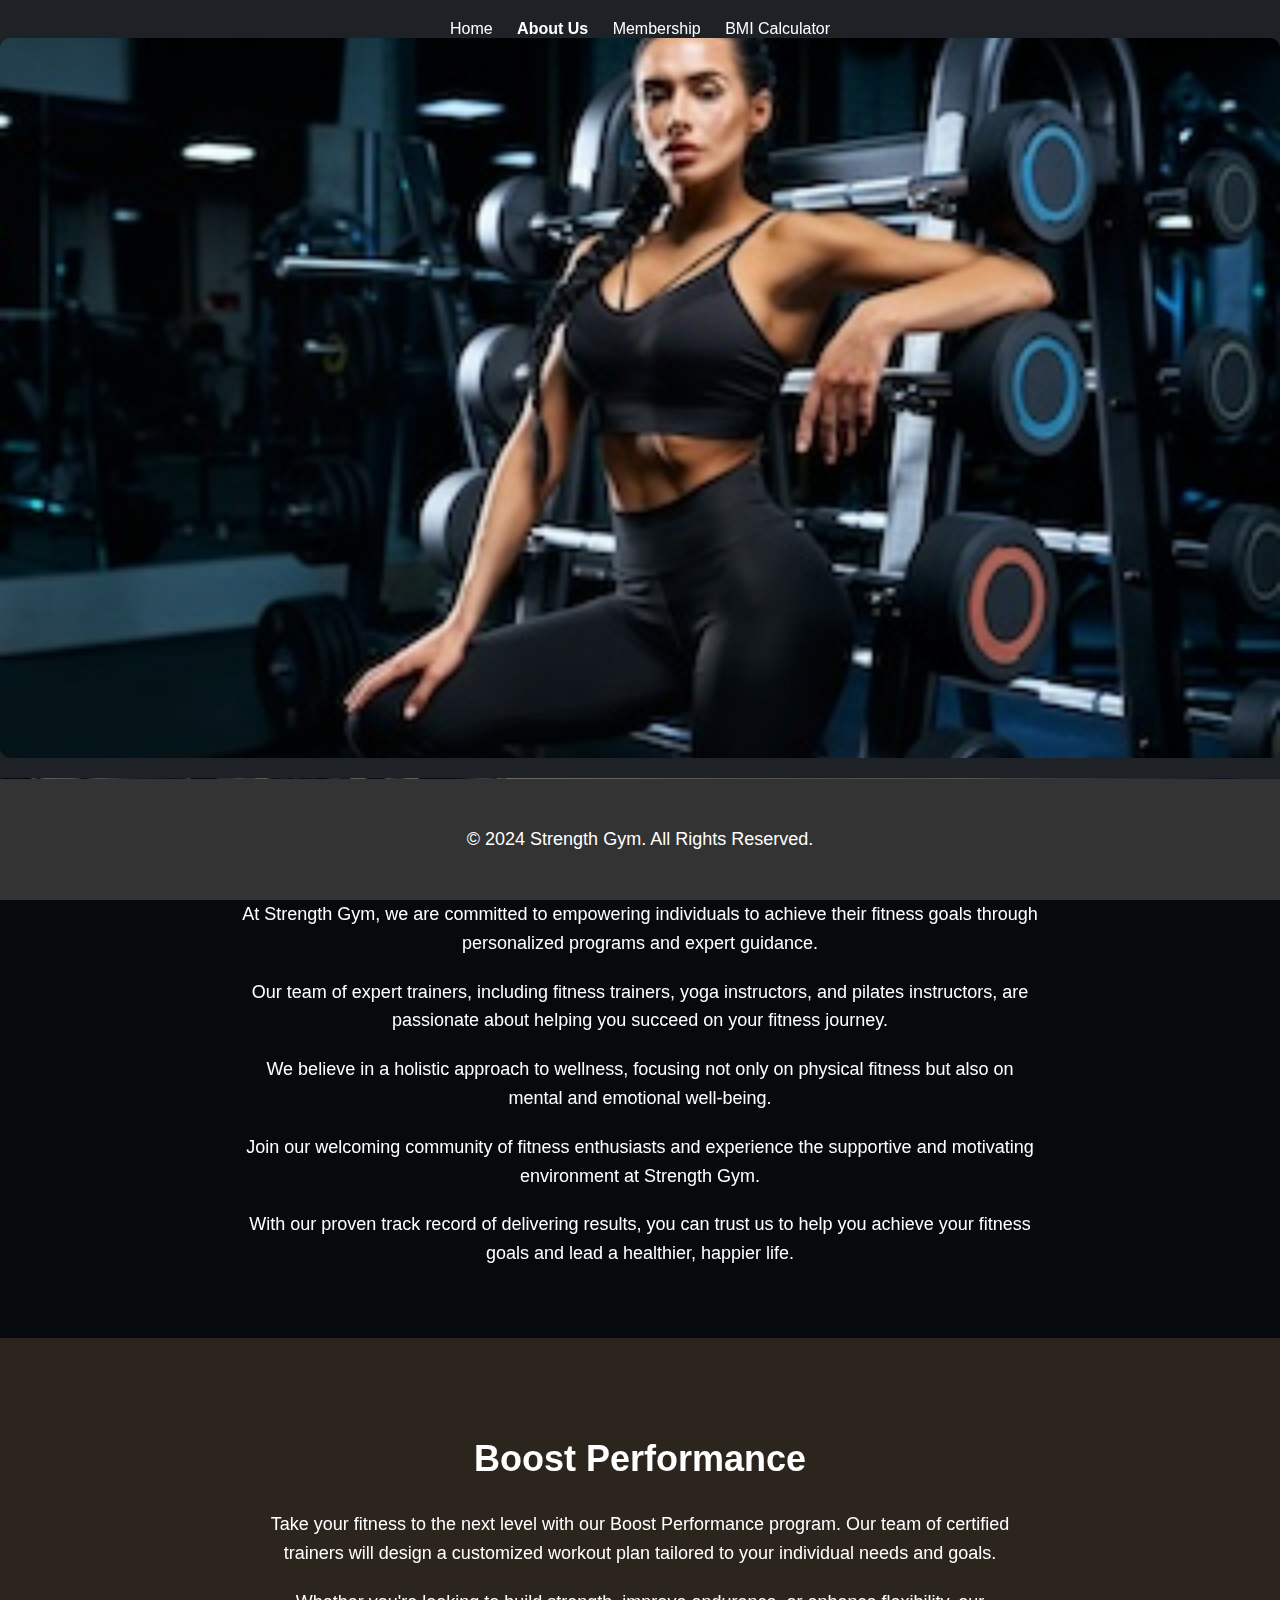
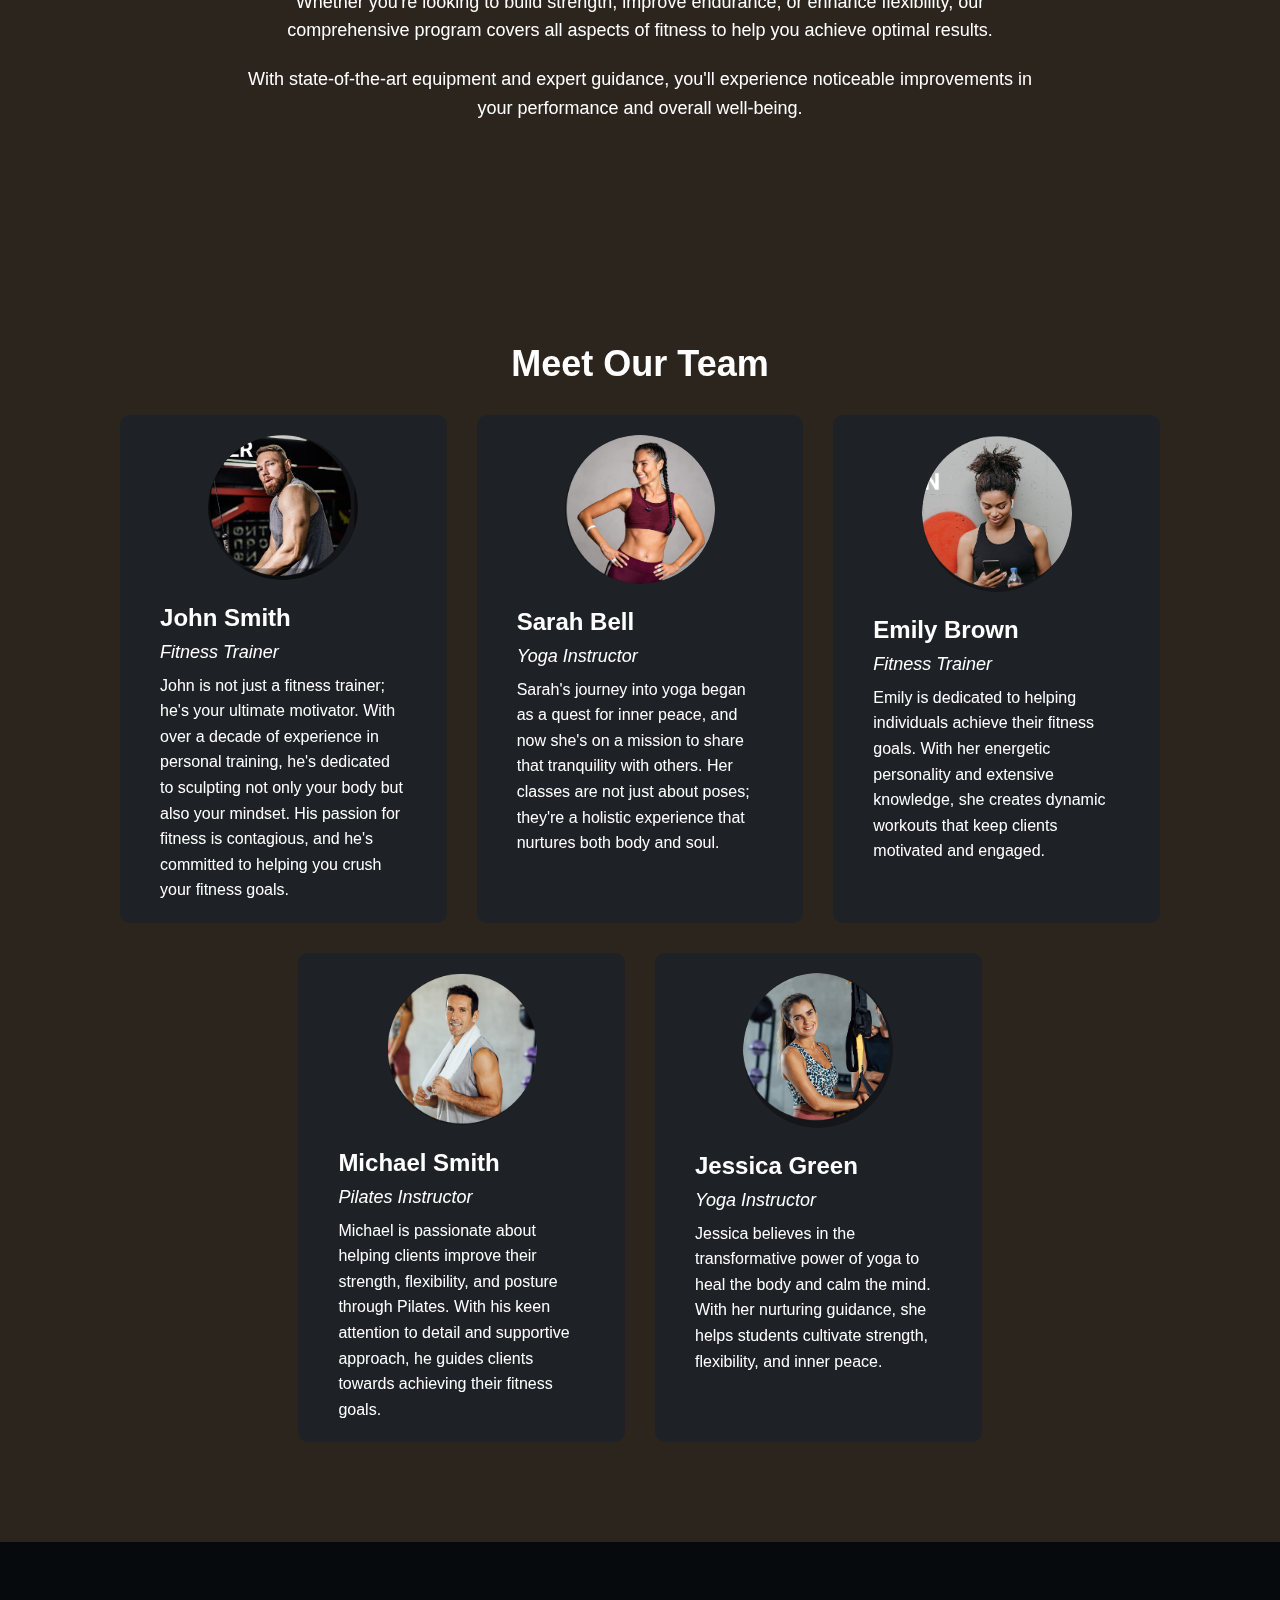
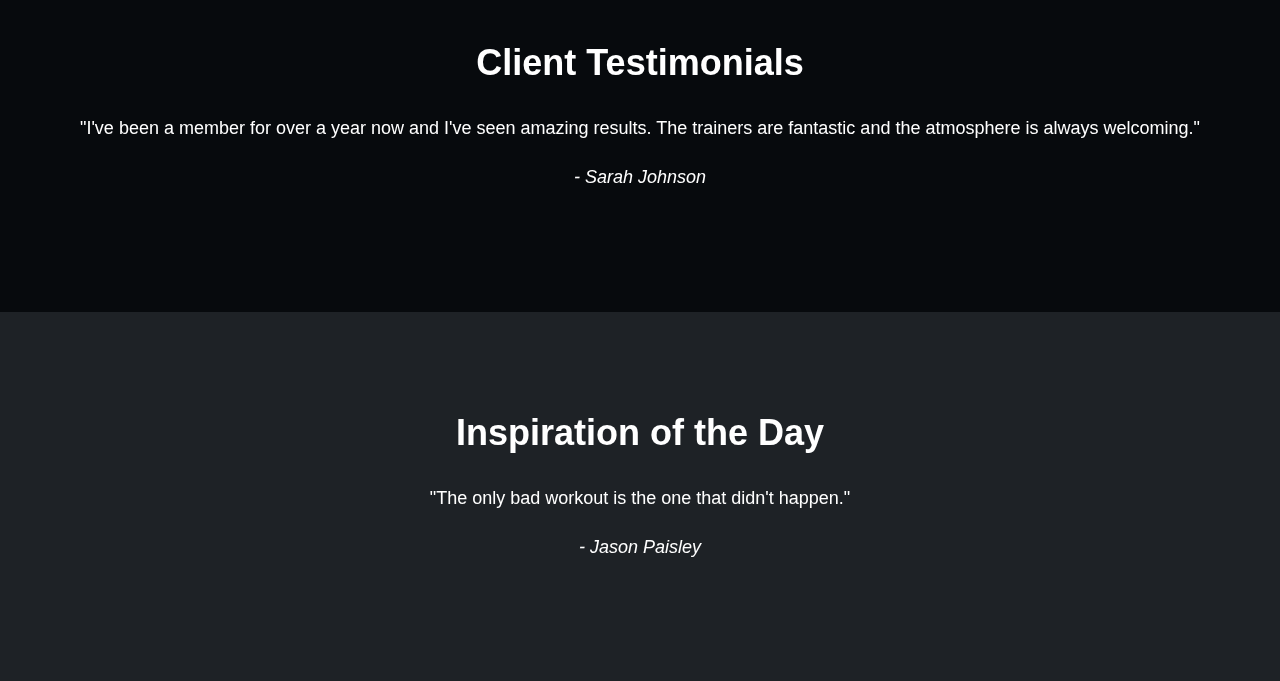
<file: about.html>
<!DOCTYPE html>
<html lang="en">

<head>
  <meta charset="UTF-8">
  <meta name="viewport" content="width=device-width, initial-scale=1.0">
  <title>Strength Gym - About Us</title>
  <link rel="stylesheet" href="assets/css/gym.css">
  <style>
    /* Parallax for About Page */
    .about.parallax::before {
      content: "";
      position: fixed;
      top: 0;
      left: 0;
      width: 100%;
      height: 100%;
      background-image: url("assets/images/gym.png");
      /* Adjust the path to your parallax image */
      background-attachment: fixed;
      background-position: center;
      background-repeat: no-repeat;
      background-size: cover;
      z-index: -1;
      opacity: 0.5;
      /* Adjust the opacity as needed */
    }

    /* About Us Section Styles */
    .about-us {
      padding: 50px 0;
      color: #fff;
      text-align: center;
    }

    .about-us-title {
      font-size: 36px;
      margin-bottom: 30px;
    }

    .about-us-content {
      max-width: 800px;
      margin: 0 auto;
    }

    .about-us-content p {
      font-size: 18px;
      line-height: 1.6;
      margin-bottom: 20px;
    }

    /* Boost Performance Section Styles */
    .boost-performance {
      padding: 100px 0;
      background-color:#2c251d;
      text-align: center;
    }

    .boost-performance-title {
      font-size: 36px;
      margin-bottom: 30px;
    }

    .boost-performance-image img {
      max-width: 100%;
      height: auto;
    }

    .boost-performance-text {
      max-width: 800px;
      margin: 0 auto;
    }

    .boost-performance-text p {
      font-size: 18px;
      line-height: 1.6;
      margin-bottom: 20px;
    }

    /* Team Section Styles */
    .team-section {
      padding: 100px 0;
      background-color: #2c251d;
      text-align: center;
    }

    .team-title {
      font-size: 36px;
      margin-bottom: 30px;
    }

    .team-members {
      display: flex;
      flex-wrap: wrap;
      justify-content: center;
      gap: 30px;
    }

    .team-member {
      flex: 0 1 calc(33.33% - 60px);
      max-width: calc(33.33% - 60px);
      text-align: left;
      background-color: #1e2226;
      padding: 20px;
      border-radius: 10px;
    }

    .team-member-image-container {
      max-width: 150px;
      margin: 0 auto 20px;
    }

    .team-member-image {
      width: 100%;
      height: auto;
      border-radius: 50%;
    }

    .team-member-details {
      padding: 0 20px;
    }

    .team-member-name {
      font-size: 24px;
      margin-bottom: 10px;
    }

    .team-member-role {
      font-size: 18px;
      font-style: italic;
      margin-bottom: 10px;
    }

    .team-member-bio {
      font-size: 16px;
      line-height: 1.6;
    }

    /* Testimonial Section Styles */
    .testimonial {
      padding: 100px 0;
      text-align: center;
    }

    .testimonial-title {
      font-size: 36px;
      margin-bottom: 30px;
    }

    .testimonial-content p {
      font-size: 18px;
      line-height: 1.6;
      margin-bottom: 20px;
    }

    .testimonial-author {
      font-style: italic;
    }

    /* Quote Section Styles */
    .quote {
      padding: 100px 0;
      background-color: #1e2226;
      text-align: center;
    }

    .quote-title {
      font-size: 36px;
      margin-bottom: 30px;
    }

    .quote-content p {
      font-size: 18px;
      line-height: 1.6;
      margin-bottom: 20px;
    }

    .quote-author {
      font-style: italic;
    }

    /* Footer Styles */
    .footer {
      padding: 50px 0;
      background-color: #333;
      color: #fff;
      text-align: center;
    }

    .footer p {
      font-size: 18px;
      margin: 0;
    }
  </style>
</head>

<body class="about parallax">

  <header class="header">
    <nav class="navigation">
      <a href="index.html" class="nav-button">Home</a>
      <a href="about.html" class="nav-button active">About Us</a>
      <a href="membership-form.html" class="nav-button">Membership</a>
      <a href="bmi-calculator.html" class="nav-button">BMI Calculator</a>
    </nav>
    <section class="hero">
      <img src="assets/images/hero6.jpeg" alt="Fitness hero image" class="hero-image">
      <div class="hero-overlay"></div>
      <div class="container">
        <div class="hero-text">
          <h1 class="hero-title">Empower Your Fitness Journey</h1>
          <p class="hero-description">Reach your fitness goals with our personalized programs.</p>
          <a href="membership-form.html" class="hero-button">Get Started</a>
        </div>
      </div>
    </section>
  </header>

  <section class="about-us">
    <div class="container">
      <h2 class="about-us-title">About Us</h2>
      <div class="about-us-content">
        <p>At Strength Gym, we are committed to empowering individuals to achieve their fitness goals through
          personalized programs and expert guidance.</p>
        <p>Our team of expert trainers, including fitness trainers, yoga instructors, and pilates instructors, are
          passionate about helping you succeed on your fitness journey.</p>
        <p>We believe in a holistic approach to wellness, focusing not only on physical fitness but also on mental and
          emotional well-being.</p>
        <p>Join our welcoming community of fitness enthusiasts and experience the supportive and motivating environment
          at Strength Gym.</p>
        <p>With our proven track record of delivering results, you can trust us to help you achieve your fitness goals
          and lead a healthier, happier life.</p>
      </div>
    </div>
  </section>

  <!-- Boost Performance Section -->
  <section class="boost-performance">
    <div class="container">
      <h2 class="boost-performance-title">Boost Performance</h2>
     
      <div class="boost-performance-text">
        <p>Take your fitness to the next level with our Boost Performance program. Our team of certified trainers will
          design a customized workout plan tailored to your individual needs and goals.</p>
        <p>Whether you're looking to build strength, improve endurance, or enhance flexibility, our comprehensive
          program covers all aspects of fitness to help you achieve optimal results.</p>
        <p>With state-of-the-art equipment and expert guidance, you'll experience noticeable improvements in your
          performance and overall well-being.</p>
      </div>
    </div>
  </section>
  <!-- End of Boost Performance Section -->

  <section class="team-section">
    <div class="container">
      <h2 class="team-title">Meet Our Team</h2>
      <div class="team-members">
        <div class="team-member">
          <div class="team-member-image-container">
            <img src="assets/images/Instructor2.png" alt="Team Member 1" class="team-member-image">
          </div>
          <div class="team-member-details">
            <h3 class="team-member-name">John Smith</h3>
            <p class="team-member-role">Fitness Trainer</p>
            <p class="team-member-bio">John is not just a fitness trainer; he's your ultimate motivator. With over a
              decade of experience in personal training, he's dedicated to sculpting not only your body but also your
              mindset. His passion for fitness is contagious, and he's committed to helping you crush your fitness
              goals.</p>
          </div>
        </div>
        <div class="team-member">
          <div class="team-member-image-container">
            <img src="assets/images/Instructor1.png" alt="Team Member 2" class="team-member-image">
          </div>
          <div class="team-member-details">
            <h3 class="team-member-name">Sarah Bell</h3>
            <p class="team-member-role">Yoga Instructor</p>
            <p class="team-member-bio">Sarah's journey into yoga began as a quest for inner peace, and now she's on a
              mission to share that tranquility with others. Her classes are not just about poses; they're a holistic
              experience that nurtures both body and soul.</p>
          </div>
        </div>
        
        <div class="team-member">
          <div class="team-member-image-container">
            <img src="assets/images/Instructor3.png" alt="Team Member 3" class="team-member-image">
          </div>
          <div class="team-member-details">
            <h3 class="team-member-name">Emily Brown</h3>
            <p class="team-member-role">Fitness Trainer</p>
            <p class="team-member-bio">Emily is dedicated to helping individuals achieve their fitness goals. With her
              energetic personality and extensive knowledge, she creates dynamic workouts that keep clients motivated
              and engaged.</p>
          </div>
        </div>
        <div class="team-member">
          <div class="team-member-image-container">
            <img src="assets/images/Instructor6.png" alt="Team Member 4" class="team-member-image">
          </div>
          <div class="team-member-details">
            <h3 class="team-member-name">Michael Smith</h3>
            <p class="team-member-role">Pilates Instructor</p>
            <p class="team-member-bio">Michael is passionate about helping clients improve their strength, flexibility,
              and posture through Pilates. With his keen attention to detail and supportive approach, he guides clients
              towards achieving their fitness goals.</p>
          </div>
        </div>
        <div class="team-member">
          <div class="team-member-image-container">
            <img src="assets/images/Instructor4.png" alt="Team Member 5" class="team-member-image">
          </div>
          <div class="team-member-details">
            <h3 class="team-member-name">Jessica Green</h3>
            <p class="team-member-role">Yoga Instructor</p>
            <p class="team-member-bio">Jessica believes in the transformative power of yoga to heal the body and calm
              the mind. With her nurturing guidance, she helps students cultivate strength, flexibility, and inner
              peace.</p>
          </div>
        </div>
      </div>
    </div>
  </section>

  <aside class="testimonial">
    <div class="container">
      <h2 class="testimonial-title">Client Testimonials</h2>
      <div class="testimonial-content">
        <p>"I've been a member for over a year now and I've seen amazing results. The trainers are fantastic and the
          atmosphere is always welcoming."</p>
        <p class="testimonial-author">- Sarah Johnson</p>
      </div>
    </div>
  </aside>

  <aside class="quote">
    <div class="container">
      <h2 class="quote-title">Inspiration of the Day</h2>
      <div class="quote-content">
        <p>"The only bad workout is the one that didn't happen."</p>
        <p class="quote-author">- Jason Paisley</p>
      </div>
    </div>
  </aside>

  <footer class="footer">
    <div class="container">
      <p>&copy; 2024 Strength Gym. All Rights Reserved.</p>

    
    </div>
  </footer>

</body>

</html>
</file>
<file: assets/css/gym.css>
/* Reset Styles */
* {
    margin: 0;
    padding: 0;
    box-sizing: border-box;
}

/* Global Styles */
body {
    font-family: Arial, sans-serif;
    background-color: #070a0d; /* Dark blue background */
    color: #ffffff; /* White text color */
}

.container {
    max-width: 1200px;
    margin: 0 auto;
    padding: 0 20px;
}

/* Header Styles */
.header {
    background-color: #1e2226; /* Dark gray header background */
    padding: 20px 0;
}

.navigation {
    text-align: center;
}

.nav-button {
    margin: 0 10px;
    text-decoration: none;
    color: #ffffff; /* White navigation text color */
    transition: color 0.3s; /* Smooth transition for color change */
}

.nav-button.active {
    font-weight: bold;
}

/* Add hover effect */
.nav-button:hover {
    color: #f5cb5c; /* Change text color on hover to yellow */
}

/* Hero Styles */
.hero {
    position: relative;
    text-align: center;
    color: #ffffff; /* White hero text color */
    height: 80vh; /* Set hero height to viewport height */
}

.hero-image {
    position: absolute;
    top: 0;
    left: 0;
    width: 100%;
    height: 100%;
    object-fit: cover; /* Ensure the image covers the entire hero */
    border-radius: 10px;
}

.hero-content {
    position: absolute;
    top: 50%;
    left: 50%;
    transform: translate(-50%, -50%);
    z-index: 1; /* Ensure content appears above the image */
}

.hero-title {
    font-size: 36px;
    margin-bottom: 20px;
}

.hero-description {
    font-size: 20px;
    margin-bottom: 30px;
}

.hero-button {
    display: inline-block;
    padding: 10px 20px;
    background-color: #f5cb5c; /* Yellow button background */
    color: #070a0d; /* Dark blue button text color */
    text-decoration: none;
}

/* Slideshow Styles */
.slideshow-container {
    max-width: 1000px;
    position: relative;
    margin: auto;
    border-radius: 10px; /* Rounded corners */
    overflow: hidden; /* Hide overflow to prevent corners from showing */
}

.mySlides {
    display: none;
}

/* Fade animation */
.fade {
    animation-name: fade;
    animation-duration: 1.5s;
}

@keyframes fade {
    from { opacity: .4; } 
    to { opacity: 1; }
}

/* BMI Calculator Page Styles */
.bmi-form-container {
    margin-top: 250px; /* Adjust as needed to create space between hero and form */
}

.bmi-form {
    max-width: 400px;
    margin: 0 auto; /* Center the form horizontally */
    padding: 20px;
    background-color: #1e2226; /* Dark gray form background */
    border-radius: 10px; /* Rounded form shape */
    text-align: center;
}

.bmi-form .form-group {
    flex: 1 1 100%; /* Adjust the width of form fields */
    margin-right: 10px;
}

.bmi-form label {
    display: block;
    margin-bottom: 5px;
    color: #ffffff; /* White label text color */
}

.bmi-form input[type="number"],
.bmi-form input[type="text"],
.bmi-form input[type="email"],
.bmi-form input[type="tel"],
.bmi-form select {
    width: 100%;
    padding: 10px;
    margin-top: 5px;
    border: none;
    border-radius: 5px;
    background-color: #32383c; /* Grayish-blue input background */
    color: #ffffff; /* White input text color */
}

.bmi-form .submit-button {
    width: 50%;
    padding: 10px;
    border: none;
    border-radius: 10px;
    background-color: #f5cb5c; /* Yellow button background */
    color: #070a0d; /* Dark blue button text color */
    cursor: pointer;
    transition: background-color 0.3s;
}

.bmi-form .submit-button:hover {
    background-color: #ebebeb; /* Light gray button background on hover */
}

/* Membership Form Page Styles */
.membership-form-container {
    margin-top: 80px; /* Adjusted to move the form up by 125px */
}

.membership-form-container .membership-form {
    max-width: 400px;
    margin: 0 auto; /* Center the form horizontally */
    padding: 20px;
    background-color: #1e2226; /* Dark gray form background */
    border-radius: 10px; /* Rounded form shape */
    text-align: center;
}

.membership-form-container .membership-form .form-group {
    flex: 1 1 100%; /* Adjust the width of form fields */
    margin-right: 10px;
}

.membership-form-container .membership-form label {
    display: block;
    margin-bottom: 5px;
    color: #ffffff; /* White label text color */
}

.membership-form-container .membership-form input[type="text"],
.membership-form-container .membership-form input[type="email"],
.membership-form-container .membership-form input[type="tel"],
.membership-form-container .membership-form select,
.membership-form-container .membership-form input[type="number"] {
    width: 100%; /* Make the selector field match the size of other form fields */
    padding: 10px;
    margin-top: 5px;
    border: none;
    border-radius: 5px;
    background-color: #32383c; /* Grayish-blue input background */
    color: #ffffff; /* White input text color */
}

.membership-form-container .membership-form .submit-button {
    width: 50%;
    padding: 10px;
    border: none;
    border-radius: 10px;
    background-color: #f5cb5c; /* Yellow button background */
    color: #070a0d; /* Dark blue button text color */
    cursor: pointer;
    transition: background-color 0.3s;
}

.membership-form-container .membership-form .submit-button:hover {
    background-color: #ebebeb; /* Light gray button background on hover */
}

/* Welcome Section Styles */
.welcome {
    background-color: #070a0d; /* Dark blue welcome section background */
    padding: 50px 0;
}

.section-title {
    text-align: center;
    margin-bottom: 20px;
}

.section-description {
    text-align: center;
    max-width: 800px;
    margin: 0 auto;
}

.section-button {
    display: block;
    text-align: center;
    margin: 20px auto;
    padding: 10px 20px;
    background-color: #f5cb5c; /* Yellow button background */
    color: #070a0d; /* Dark blue button text color */
    text-decoration: none;
}

/* Services Section Styles */
.services {
    padding: 50px 0;
}

.service-grid {
    display: grid;
    grid-template-columns: repeat(auto-fit, minmax(250px, 1fr));
    gap: 20px;
}

.service-card {
    background-color: #1e2226; /* Dark gray service card background */
    padding: 20px;
    text-align: center;
    border-radius: 10px;
}

.service-card i {
    font-size: 40px;
    margin-bottom: 10px;
}

/* Map Section Styles */
.map {
    height: 400px;
    background-color: #070a0d; /* Dark blue map section background */
}

#map {
    width: 100%;
    height: 100%;
}

/* Footer Styles */
.footer {
    position: fixed;
    bottom: 0;
    left: 0;
    width: 100%;
    background-color: #1e2226; /* Dark gray footer background */
    color: #ffffff; /* White footer text color */
    text-align: center;
    padding: 20px 0;
}

/* Parallax for Other Pages */
.parallax::before {
    content: "";
    position: fixed;
    top: 0;
    left: 0;
    width: 100%;
    height: 100%;
    background-image: url("gym.png"); /* parallax image path */
    background-attachment: fixed;
    background-position: center;
    background-repeat: no-repeat;
    background-size: cover;
    z-index: -1;
}

/* Response Message Styles */
.response-message {
    display: block; /* display block to make it visible */
    padding: 20px;
    background-color: #1e2226; /* Dark gray background */
    color: yellow; /* Yellow text color */
    border-radius: 10px; /* Rounded corners */
    margin-top: 20px; /* Add some space between the form and message */
    text-align: center; /* Center the message */
}
</file>
